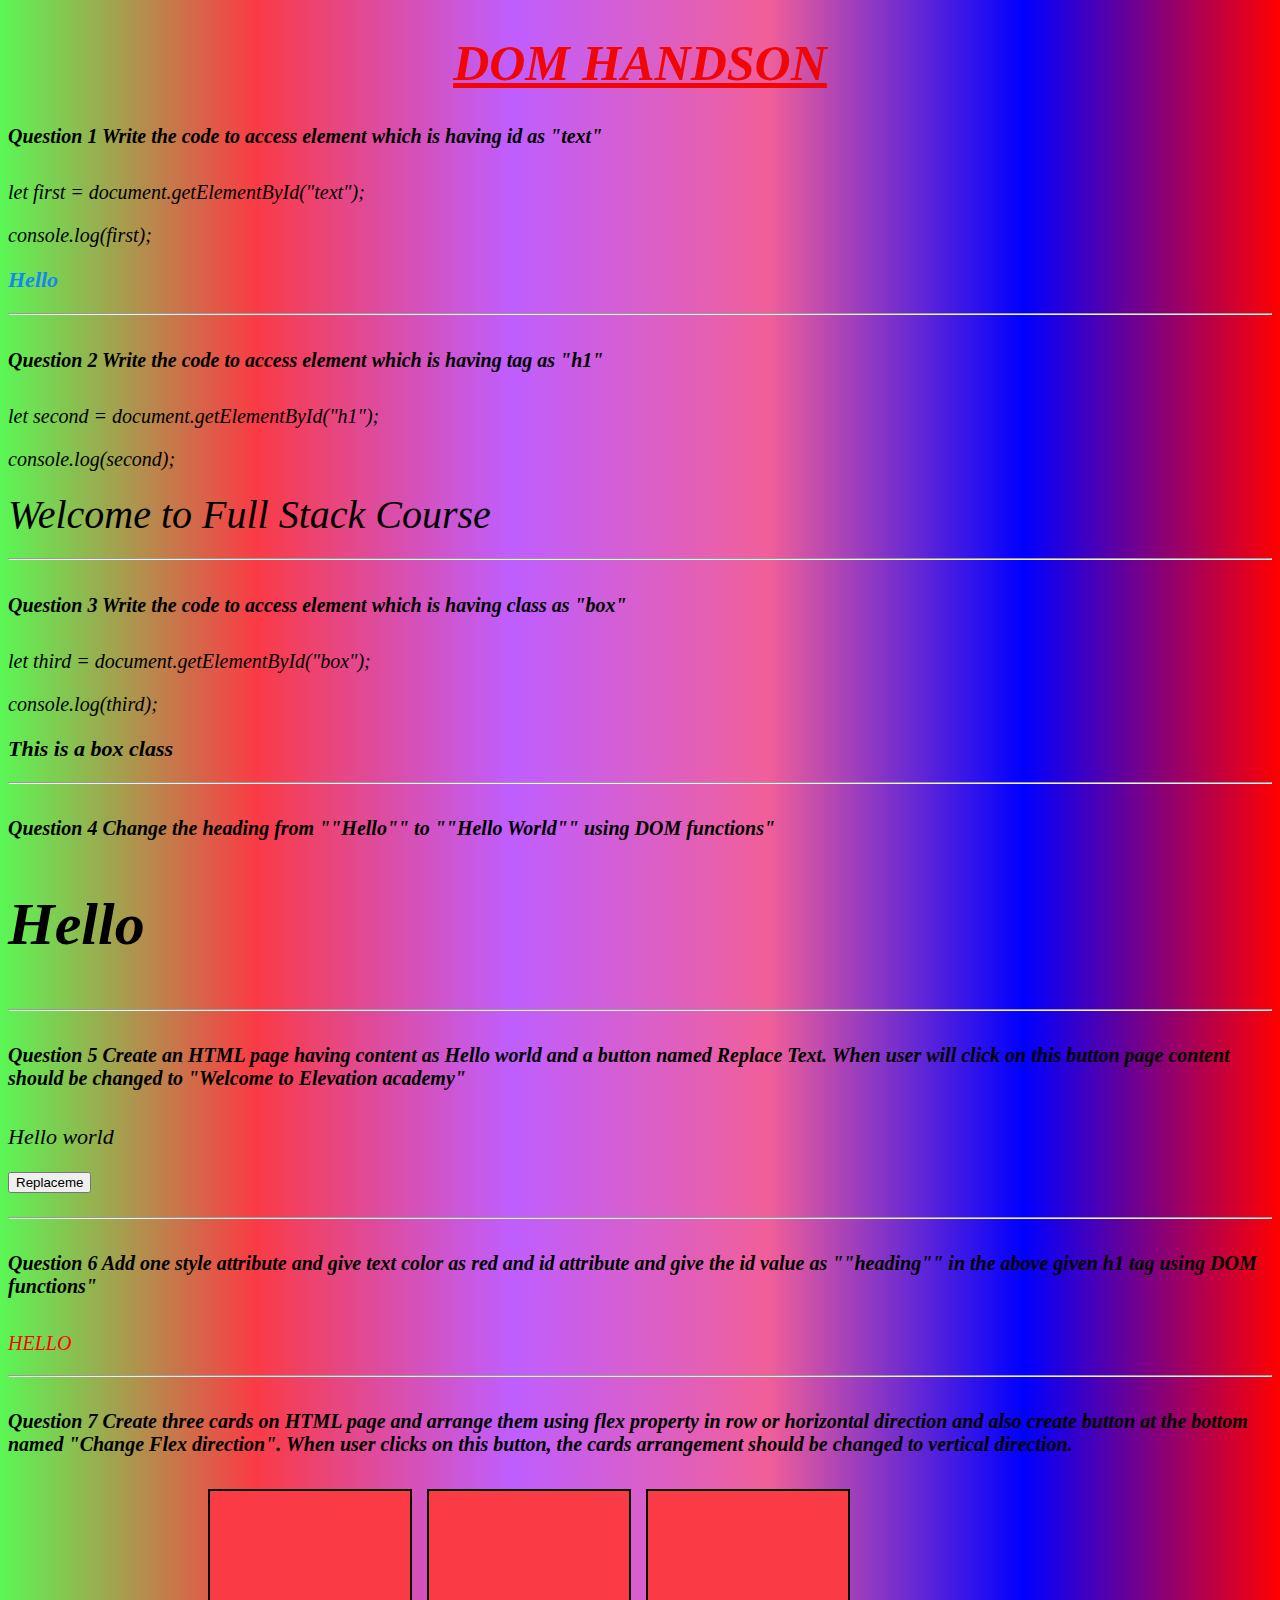
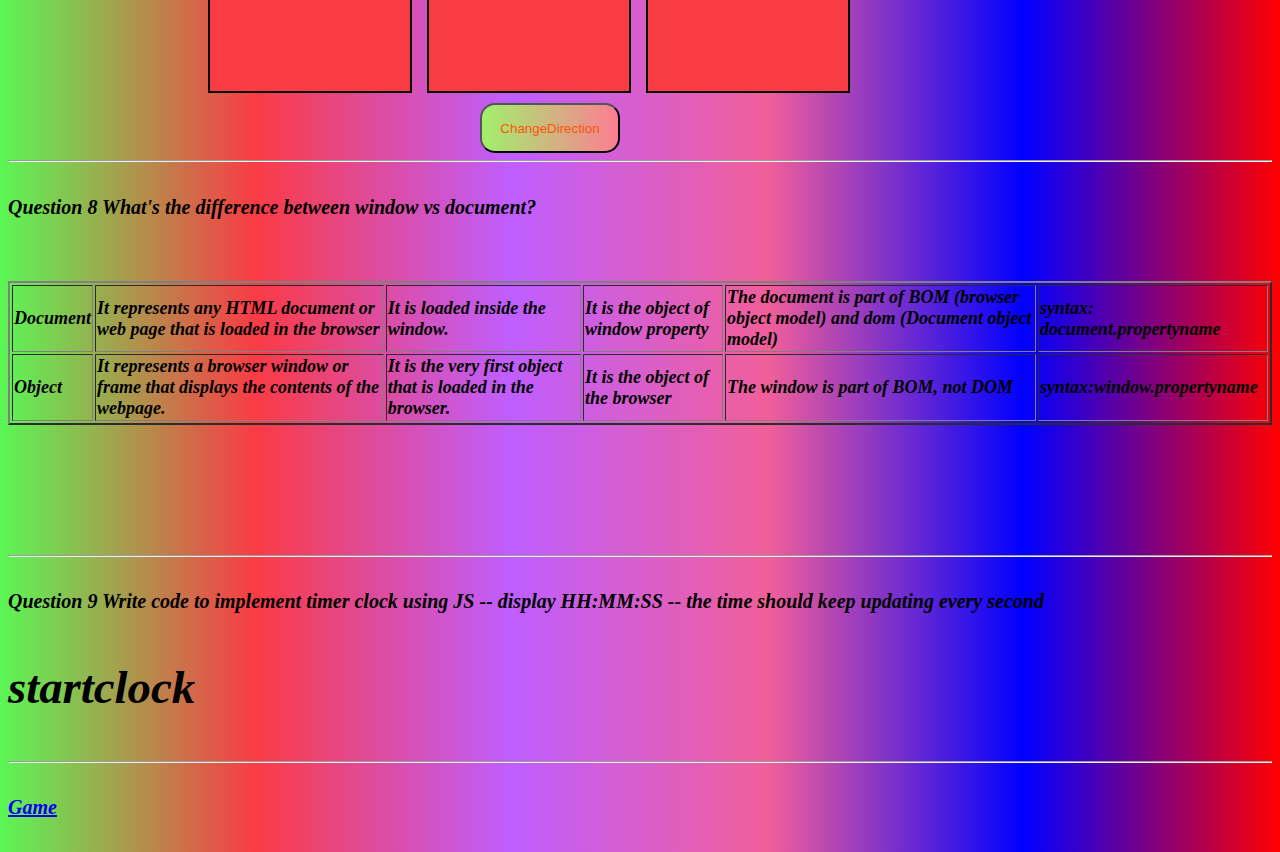
<file: index.html>
<!DOCTYPE html>
<html lang="en">

<head>
    <meta charset="UTF-8">
    <meta http-equiv="X-UA-Compatible" content="IE=edge">
    <meta name="viewport" content="width=device-width, initial-scale=1.0">
    <link rel="stylesheet" href="./style.css">
    <title>DOM handson</title>

</head>

<body>
    <h1>DOM HANDSON</h1>
    <h5>
        Question 1 Write the code to access element which is having id as "text"
    </h5>
    <p>  let first = document.getElementById("text");</p>
       <p> console.log(first);</p>
    <div id="text">Hello</div>
    <hr>

    <div>
        <h5>
            Question 2 Write the code to access element which is having tag as "h1"
        </h5>
        <p>  let second = document.getElementById("h1");</p>
       <p> console.log(second);</p>
        <div class="h1">Welcome to Full Stack Course</div>
        <hr>

        <h5> Question 3 Write the code to access element which is having class as "box"</h5>
        <p>  let third = document.getElementById("box");</p>
       <p> console.log(third);</p>
        <div class="box"> This is a box class</div>
        <hr>
        <h5> 
            Question 4 Change the heading from ""Hello"" to ""Hello World"" using DOM functions"
        </h5>
        <h2 class="Text">Hello</h2>
        <hr>
        <h5> Question 5 Create an HTML page having content as Hello world and a button named Replace Text. When user
            will click on this button page content should be changed to "Welcome to Elevation academy"
        </h5>
        <div class="change"> Hello world</div>

        <button onclick="trans()">Replaceme</button>
        <br>
        <hr>
        <h5>
            Question 6 Add one style attribute and give text color as red and id attribute and give the id value as
            ""heading"" in the above given h1 tag using DOM functions"</h5>
        <div id="heading">HELLO</div>
        <hr>
        <h5>
            Question 7 Create three cards on HTML page and arrange them using flex property in row or horizontal direction and also create button at the bottom named "Change Flex direction". 
            When user clicks on this button, the cards arrangement should be changed to vertical direction.	
        </h5>
        <div class="parent">
            <div class="child"></div>
            <div class="child"></div>
            <div class="child"></div>
        </div>
        <button onclick="changeDirection()" class="Direction">ChangeDirection</button>
        <br>
        <hr>
        <h5>
            Question 8 What's the difference between window vs document?

        </h5>
        <h6>
            <table  border="2">
                <tr>
                    <td>Document</td>
                    <td>It represents any HTML document or web page that is loaded in the browser</td>
                    <td>It is loaded inside the window.</td>
                    <td>It is the object of window property</td>
                    <td>The document is part of BOM (browser object model) and dom (Document object model)</td>
                    <td>syntax: document.propertyname</td>
                </tr>
                <tr>
                    <td>Object</td>
                    <td>It represents a browser window or frame that displays the contents of the webpage.</td>
                    <td>It is the very first object that is loaded in the browser.</td>
                    <td>It is the object of the browser</td>
                    <td>The window is part of BOM, not DOM</td>
                    <td>syntax:window.propertyname</td>
                </tr>
               </table>
        </h6>
        <br>
        <hr>
        <h5>
            Question 9 Write code to implement timer clock using JS -- display HH:MM:SS -- the time should keep updating every second
  <h3>startclock</h3>
  <h3></h3>
        </h5>
        <hr>
        <h5>
            <a href="./index1.html">Game</a>
        </h5>
        <script src="./script.js"></script>
</body>

</html>
</file>
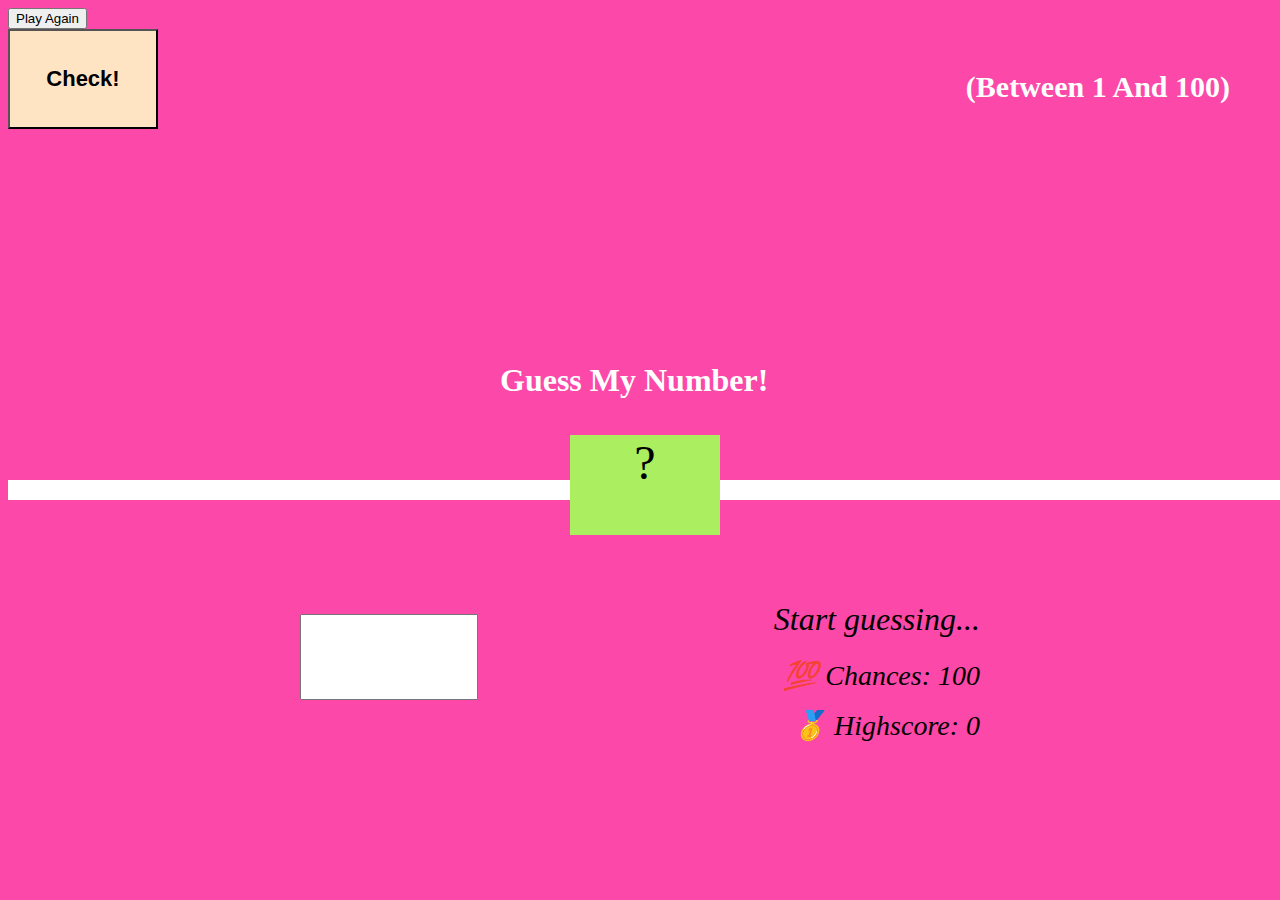
<file: index1.html>
<!DOCTYPE html>
<html lang="en">
<head>
    <meta charset="UTF-8">
    <meta http-equiv="X-UA-Compatible" content="IE=edge">
    <meta name="viewport" content="width=device-width, initial-scale=1.0">
    <link rel="stylesheet" href="./style1.css">
    <title>Document</title>
    
</head>
<body>
  <div class="parent">
<h1>Guess My Number!</h1>

<p class="between">(Between 1 And 100)</p>
<button class="card" onclick="again">Play Again</button>
<div class="line"></div>
<div class="number" >?</div>

<div class="left">
    <input type="number" value-="" class="guess">
    <button class="btn check" onclick="maincheck()">Check!</button>
</div>
  <div class="right">
    <p class="message" >Start guessing...</p>
    <p class="label-score">💯 Chances: <span class="score">100</span></p>
    <p class="label-highscore">
      🥇 Highscore: <span class="highscore">0</span>
    </p>
</div>
</div>
    <script src="./index1.js"></script>
</body>
</html>
</file>
<file: style.css>
body
{  
    background-color: bisque;
    font-size: 40px;
    font-style: italic;
    background: repeating-linear-gradient(to right, #5af755, #fa3b45, #bf5eff, #f15f99 , blue, red);

}
h1{
    font-size: 50px;
    font-style: italic;
    text-align: center;
    text-decoration: underline;
    color: rgb(240, 6, 6);
}
h5{
    font-size: 20px;
    font-weight: bold;
}
hr
{ 
    color: rgb(53, 99, 250);
}
#button
{
    height: 50px;
    width: 130px;
    text-align: center;
    position: absolute;
    border-radius: 15px;
    left: 500px;
    font-family: 'Times New Roman', Times, serif;
    font-size: 20px;
    color: rgb(250, 106, 11);
}
#text
{
    font-size: 22px;
    font-weight: bold;
    color: rgb(20, 135, 243);
}
.box
{
    font-size: 22px;
    font-weight: bold;
    
}
.changeText
{
    font-size: 20px;
}
.change
{
    font-size: 22px;
}
p
{
    font-size: 20px;
}
.parent
{
    display: flex;
    gap: 15px;
    position: relative;
    left: 200px;
}
.child
{
    width: 200px;
    height: 200px;
    border: 2px solid black;
    background-color: #fa3b45;
}
.Direction
{
    height: 50px;
    width: 140px;
    border-radius: 15px;
    color: rgb(250, 86, 10);
    position: absolute;
    left: 480px;
    margin-top: 10px;
    background:linear-gradient(to left, rgb(253, 125, 147) ,rgb(161, 240, 109) );
}
th
{
    font-size: 22px;
    font-weight: bold;
}
td
{
    font-size: 18px;
   
}
</file>
<file: style1.css>
body
{
    background-color: rgb(252, 72, 168);
}
.guess
{
    height: 80px;
    width: 170px;
    position:absolute;
    left: 300px;
    bottom:200px;
    text-align: center;
    font-size: 26px;
}
.btn-check
{
    position:absolute;
    left: 330px;
    bottom:140px;
    border-radius: 15px;
    height: 50px;
    width: 120px;
    background:linear-gradient(to left, rgb(253, 125, 147) ,rgb(252, 105, 244),rgb(117, 250, 117));
    
}
.btn
{
 width: 150px;
 height: 100px;
 text-align: center;
 font-size: 22px;
 font-weight: bold;
 background-color: bisque;
}
.between
{
 text-align: right;
 font-size: 30px;
 font-weight: bolder;
 color: white;
 position: absolute;
 top: 40px;
 right: 50px;

}
h1
{
 text-align: center;
 font-size: 32px;
 font-weight: bold;
 color: white;
 position: absolute;
 left: 500px;
 bottom: 480px;


}
.line
{
 width: 1300px;
 height: 20px;
 position: absolute;
 bottom: 400px;
 background-color: white;


}
.number
{
 width: 150px;
 height: 100px;
 position: absolute;
 bottom: 365px;
 left: 570px;
 background-color: rgb(171, 238, 95);
 text-align: center;
 font-size: 48px;
 margin-top: 20px;

}

.message
{
    position: absolute;
    right: 300px;
    bottom: 230px;
    font-size:32px;
    font-style: italic;

    
}
.label-score
{
    position: absolute;
    right: 300px;
    bottom: 180px;
    font-size:28px;
    font-style: italic;
    
}
.label-highscore
{
    position: absolute;
    right: 300px;
    bottom: 130px;
    font-size:28px;
    font-style: italic;
    
}
</file>
